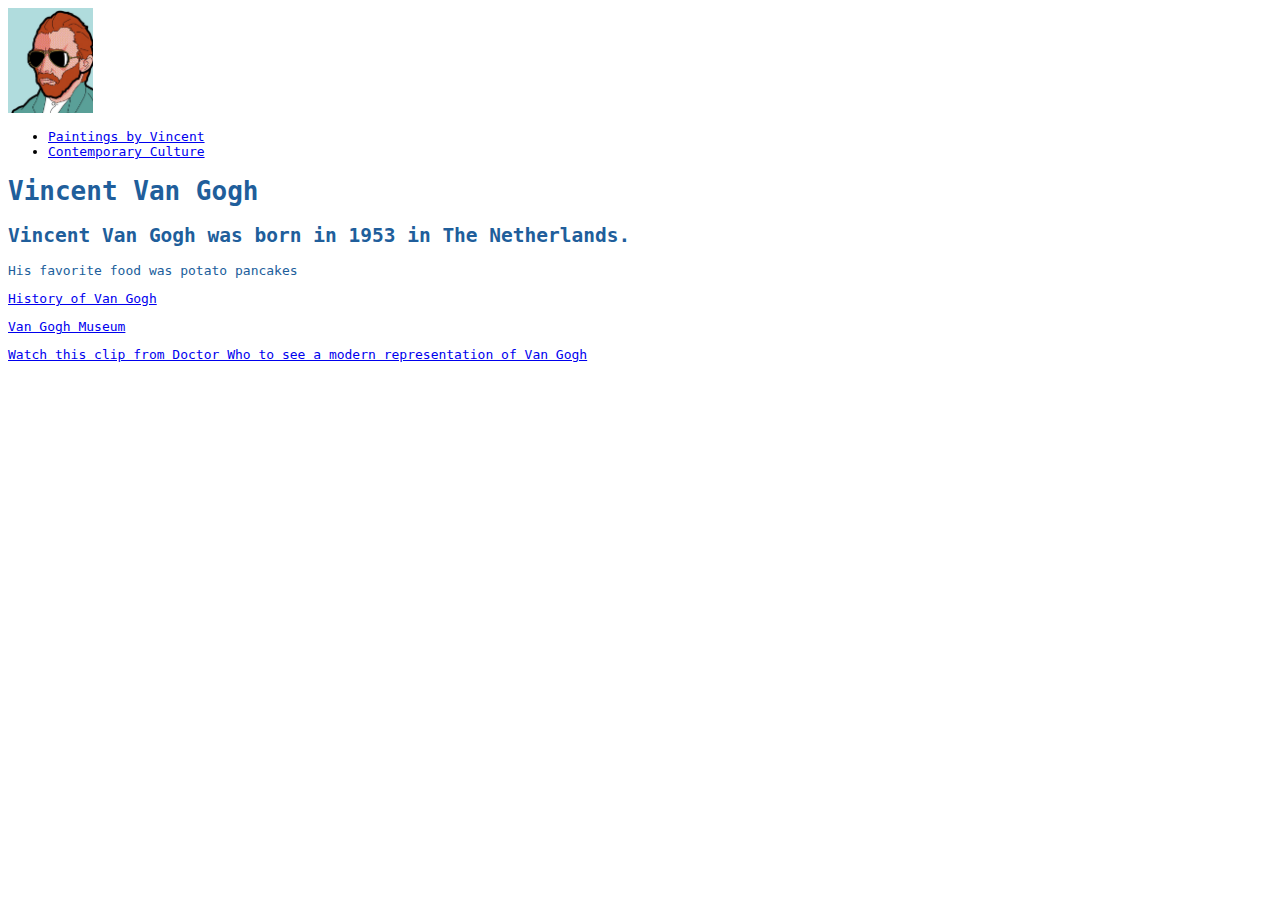
<file: index.html>
<!DOCTYPE html>
<html lang="en">

<head>
    <meta charset="utf-8">
    <title>Van Gogh</title>
    <link rel="stylesheet" type="text/css" href="css/styles.css">
    <style>.hello {color: cornflowerblue}</style>
</head>

<body style="font-family: monospace">

    <header>
        <nav>
            <a href="index.html"><img src="images/13ca5308be4126d664747b5e61e0bc37.jpg" alt="van gogh logo" height="105"> </a>
            <ul>
                <li><a href="page1.html">Paintings by Vincent</a></li>
                <li><a href="page2.html">Contemporary Culture</a></li>
            </ul>

        </nav>

    </header>
    
    <main>
        <h1 class="cis260specialblue">Vincent Van Gogh</h1>
        <h2 class="cis260specialblue">Vincent Van Gogh was born in 1953 in The Netherlands. </h2>
    
    <p class="cis260specialblue">His favorite food was potato pancakes</p>
        
        <a href="https://en.wikipedia.org/wiki/Vincent_van_Gogh" target="_blank">History of Van Gogh</a>
       <p> <a href="https://www.vangoghmuseum.nl/en/vincent-van-gogh-life-and-work" target="_blank">Van Gogh Museum</a> </p>
        
        
        
    </main>
    
    <footer>
       <p> <a href="https://www.youtube.com/watch?v=ubTJI_UphPk" target="_blank">Watch this clip from Doctor Who to see a modern representation of Van Gogh</a>
           </p>
    
    </footer>
    
    

</body>

</html>
</file>
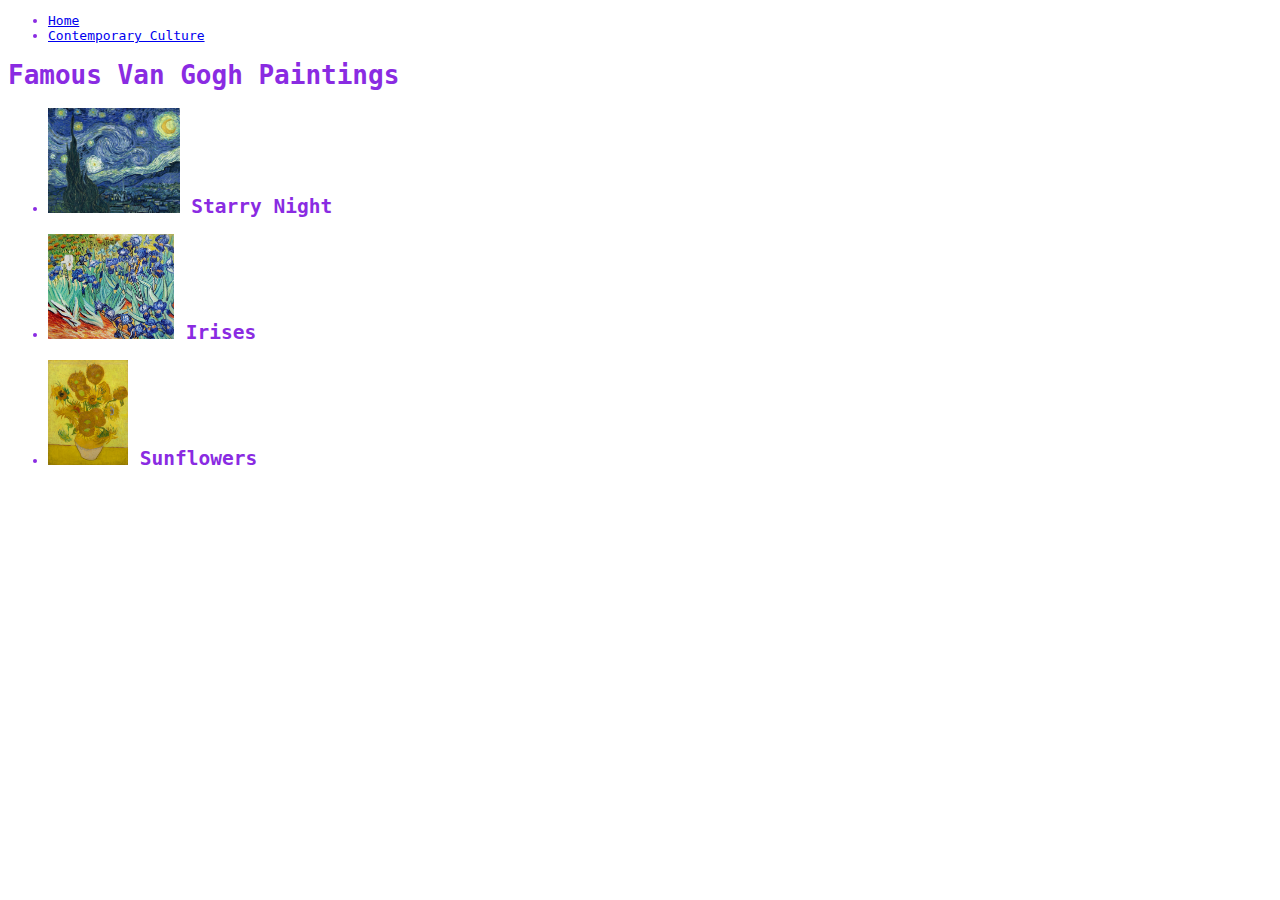
<file: page1.html>
<!DOCTYPE html>
<html lang="en">
<head>
    <meta charset="utf-8">
    <title>Van Gogh</title>
    <link rel="stylesheet" type="text/css" href="css/styles.css">
</head>
<body style="color: blueviolet; font-family: monospace">
    <header><ul>
                <li><a href="index.html">Home</a></li>
                <li><a href="page2.html">Contemporary Culture</a></li>
            </ul>
        </header>
    <h1>Famous Van Gogh Paintings</h1>
    <ul>
        
    <li><h2><img src="vangoghpaintings/Starry-Night.jpg" alt="Starry Night" height="105"> Starry Night</h2></li>
        
    <li><h2><img src="vangoghpaintings/Irises-VanGogh.jpg" alt="Irises" height="105"> Irises</h2></li>
    
     <li><h2><img src="vangoghpaintings/Sunflowers-VanGogh.jpg" alt="Sunflowers" height="105"> Sunflowers</h2></li>
        
    
   </ul>
</body>
</html>
</file>
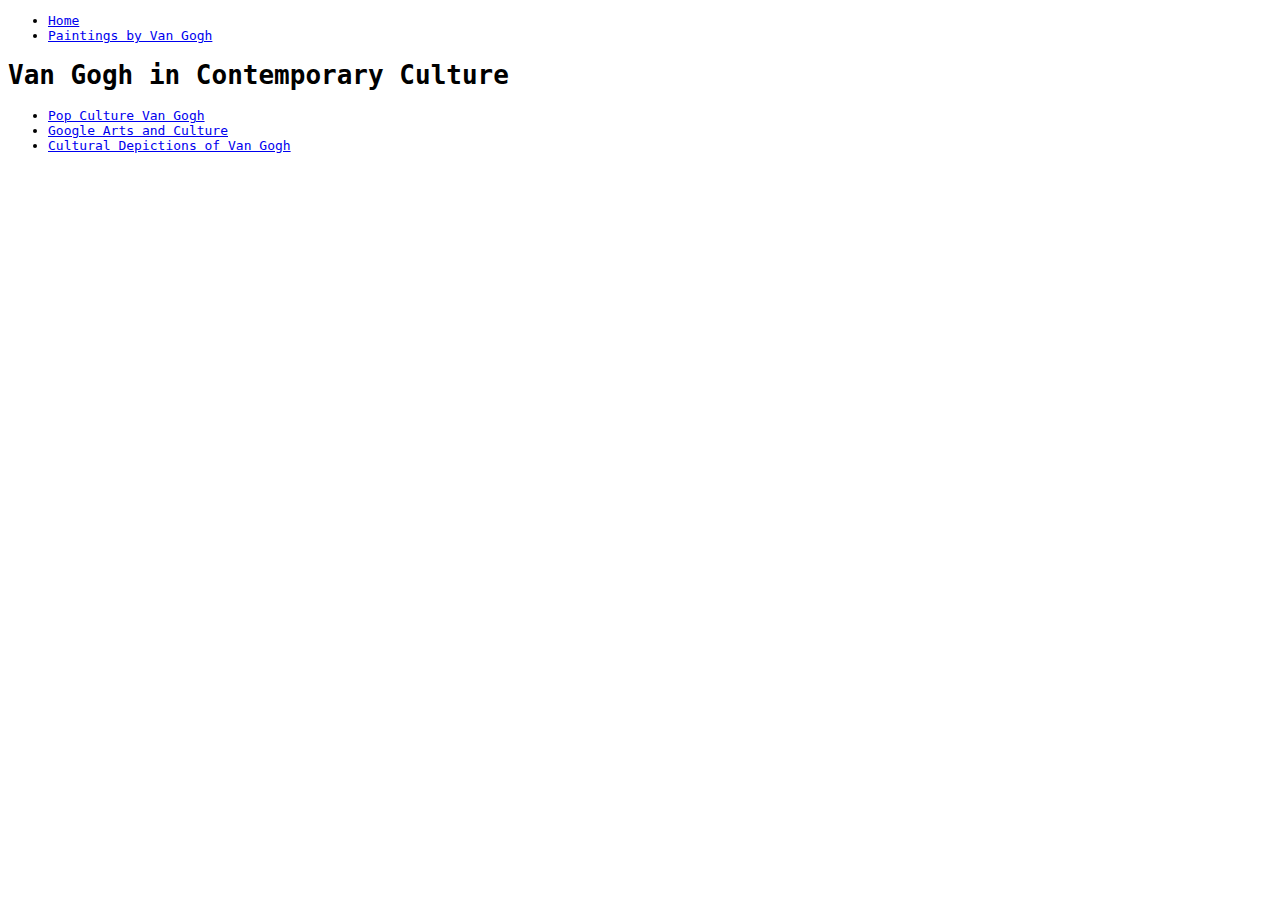
<file: page2.html>
<!DOCTYPE html>
<html lang="en">
<head>
    <meta charset="utf-8">
    <title>Van Gogh</title>
    <link rel="stylesheet" type="text/css" href="css/styles.css">
</head>
<body style="font-family: monospace">
     <header><ul>
                <li><a href="index.html">Home</a></li>
                <li><a href="page1.html">Paintings by Van Gogh</a></li>
            </ul>
        </header>
    <h1>Van Gogh in Contemporary Culture</h1>
    <ul>
        
    <li><a href="http://blog.vangoghgallery.com/index.php/en/2010/10/08/pop-culture-van-gogh/" target="_blank">Pop Culture Van Gogh</a>
    </li>
     
    <li><a href="https://artsandculture.google.com/entity/m07_m2" target="_blank">Google Arts and Culture</a>
    </li>
        
    <li><a href="https://en.wikipedia.org/wiki/Cultural_depictions_of_Vincent_van_Gogh" target="_blank">Cultural Depictions of Van Gogh</a>
    </li>
 
    
   </ul>
</body>
</html>
</file>
<file: css/styles.css>
.cis260specialblue {
color: #205e9b 
    
    
}

p {color: palegreen; font-family: monospace}

.myfavoritelist h1 {color: darkturquoise, palevioletred}

#cis-special-parent {font-family: monospace}
</file>
